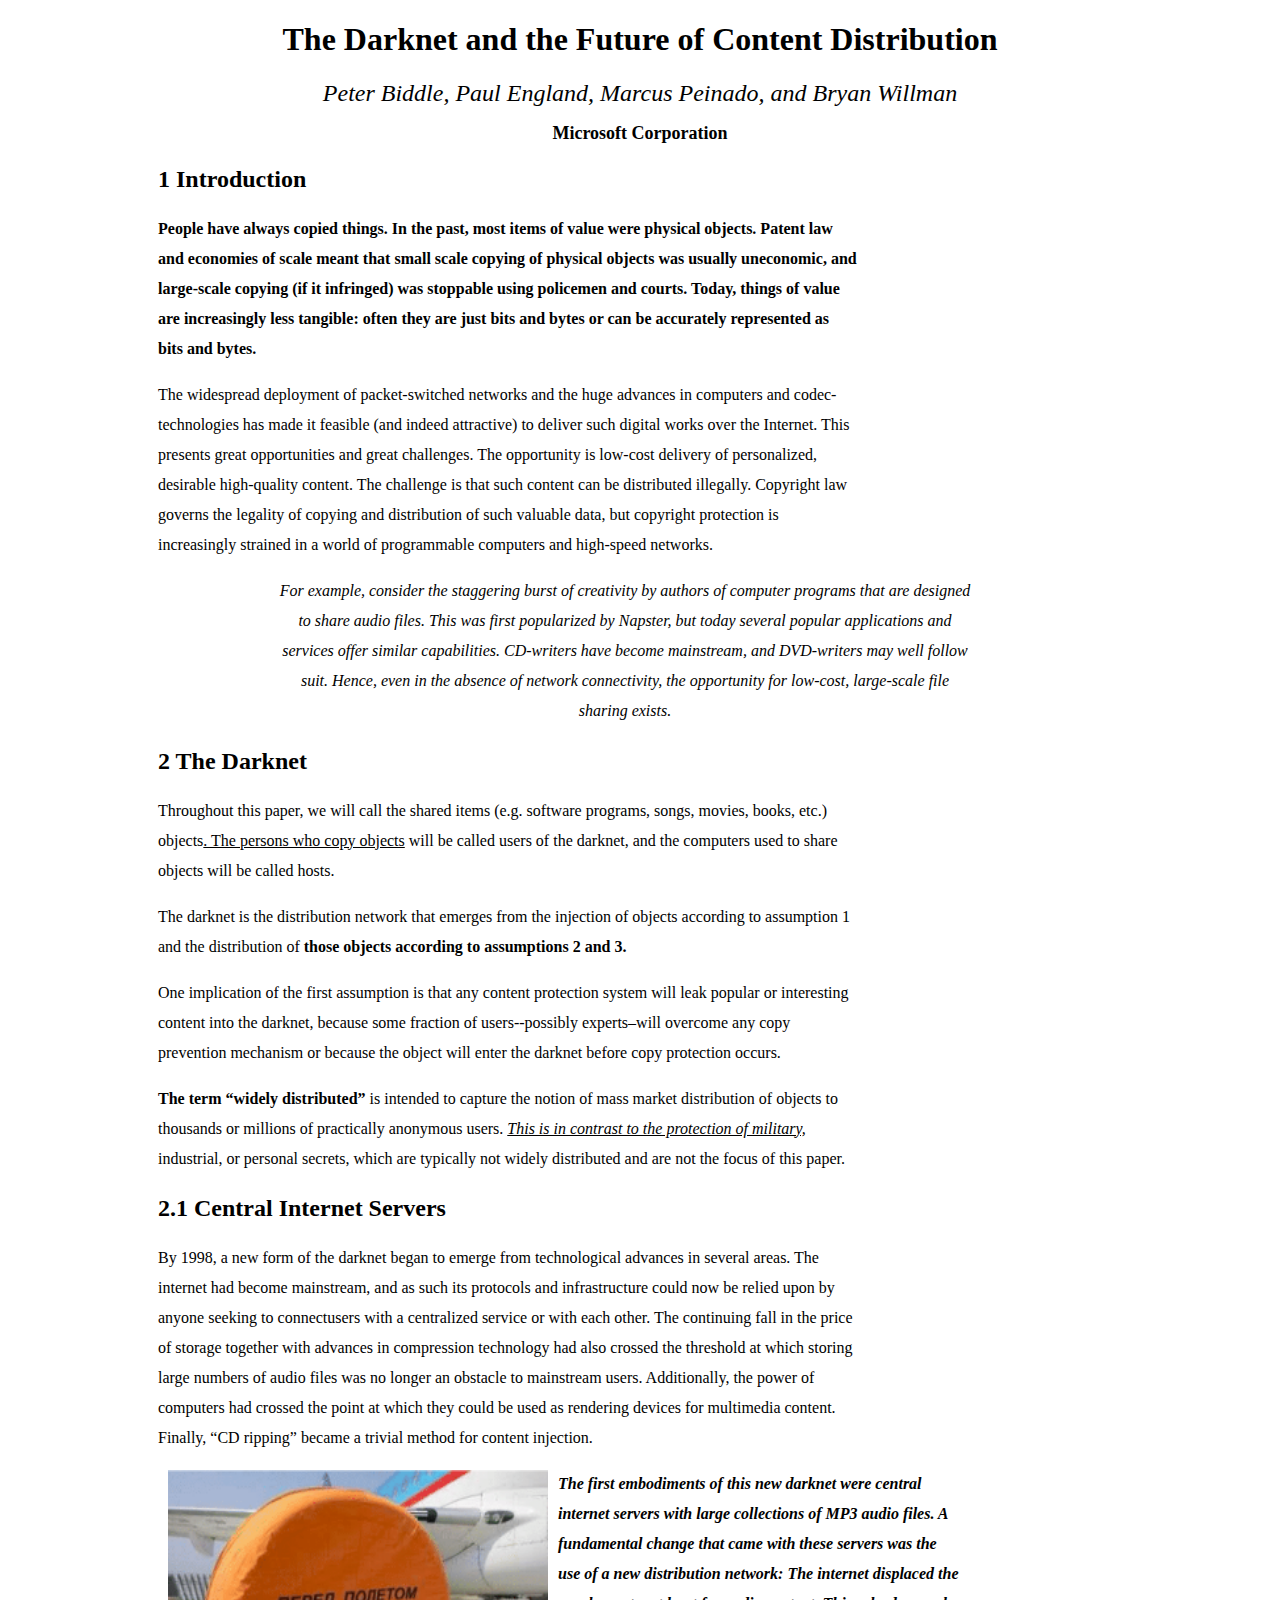
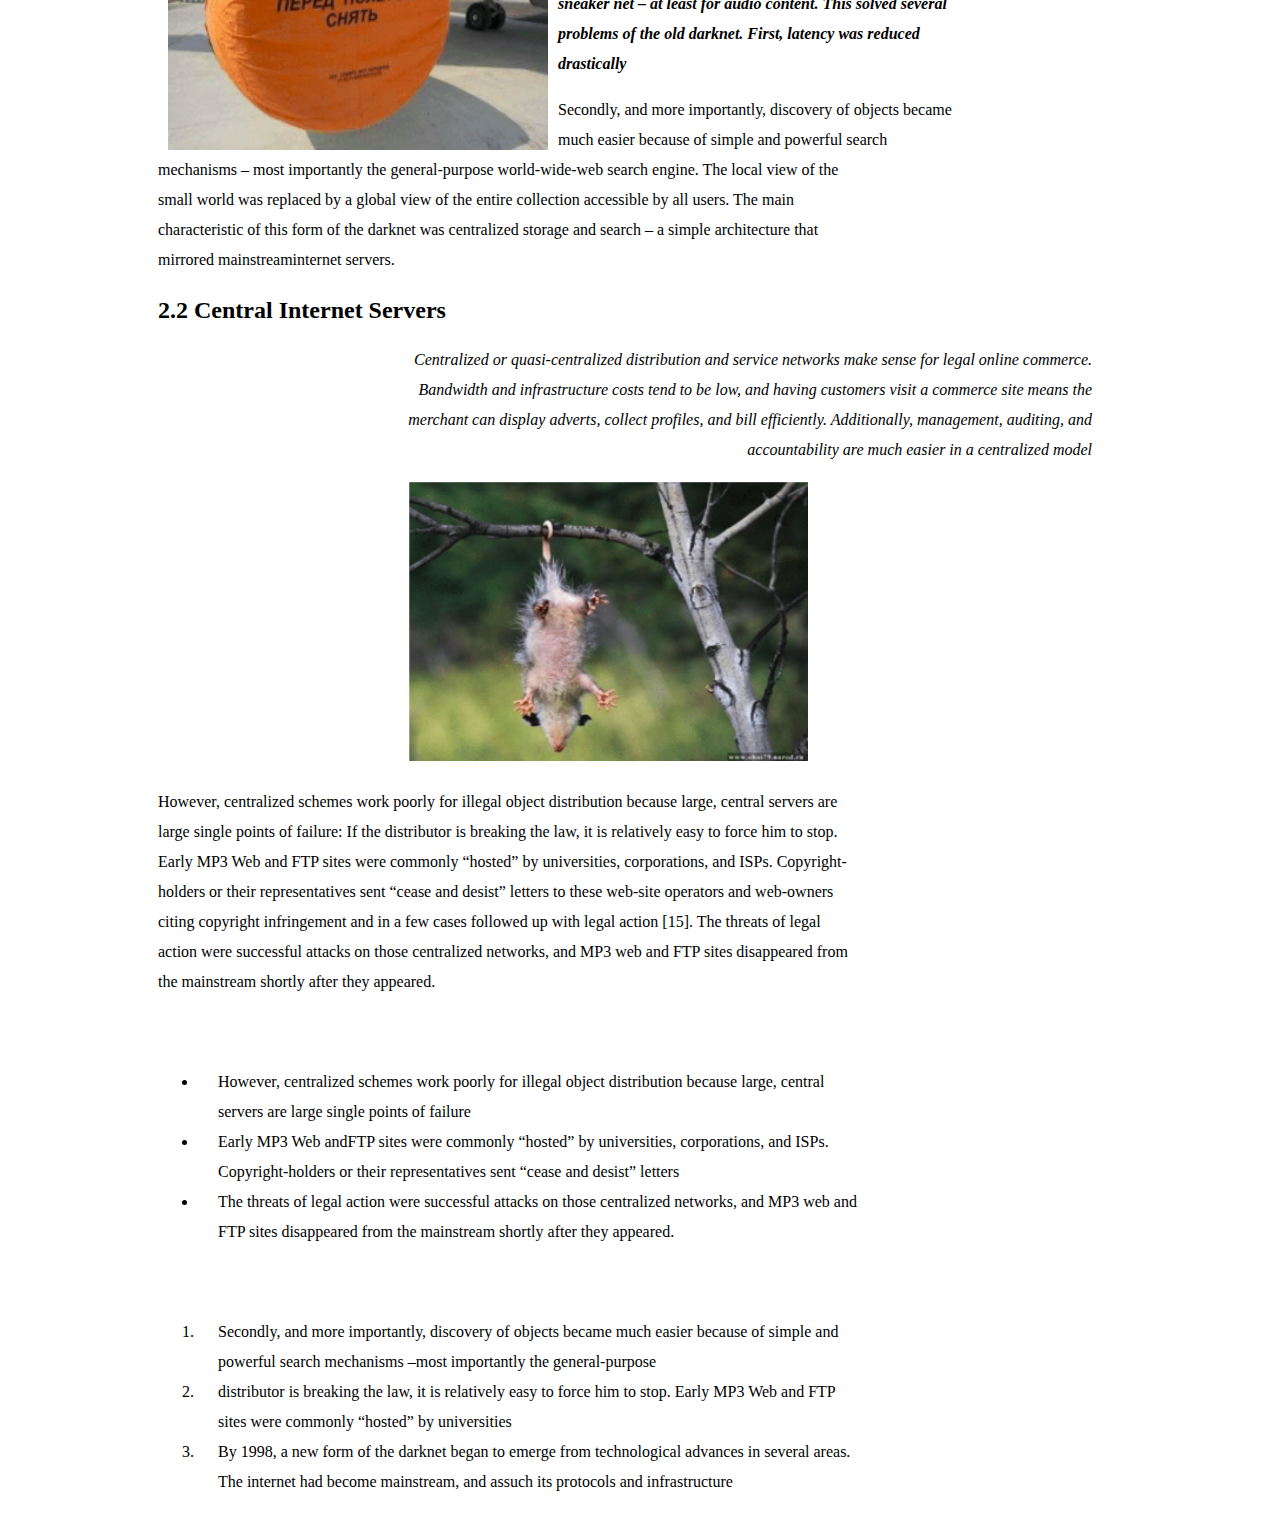
<file: homework 1-1/index.html>
<!DOCTYPE html>
<html lang="en">
<head>
    <meta charset="UTF-8">
    <meta name="viewport" content="width=device-width, initial-scale=1.0">
    <meta http-equiv="X-UA-Compatible" content="ie=edge">
    <link rel="stylesheet" href="style.css">
    <title>homework 1</title>
</head>
<body>
    <header>
     <h1>The Darknet and the Future of Content Distribution</h1>
        <p><i><font size="5">Peter Biddle, Paul England, Marcus Peinado, and Bryan Willman</font></i></p>
        <p><font size="4"><strong>Microsoft Corporation</strong></font></p>
     </header>
    <main>
     <section>
      <div class="introduction">
       <h2>1 Introduction</h2>
        <p><strong>People have always copied things. In the past, most items of value were physical objects. Patent law<br>
       and economies of scale meant that small scale copying of physical objects was usually uneconomic, and<br>
       large-scale copying (if it infringed) was stoppable using policemen and courts. Today, things of value<br>
       are increasingly less tangible: often they are just bits and bytes or can be accurately represented as<br>
       bits and bytes.</strong></p>
        <p>The widespread deployment of packet-switched networks and the huge advances in computers and codec-<br>
       technologies has made it feasible (and indeed attractive) to deliver such digital works over the Internet. This<br>
       presents great opportunities and great challenges. The opportunity is low-cost delivery of personalized,<br>
       desirable high-quality content. The challenge is that such content can be distributed illegally. Copyright law<br>
       governs the legality of copying and distribution of such valuable data, but copyright protection is<br>
       increasingly strained in a world of programmable computers and high-speed networks.</p>
         </div>
        <p class="for-example"><i>For example, consider the staggering burst of creativity by authors of computer programs that are designed<br>
       to share audio files. This was first popularized by Napster, but today several popular applications and<br>
       services offer similar capabilities. CD-writers have become mainstream, and DVD-writers may well follow<br>
       suit. Hence, even in the absence of network connectivity, the opportunity for low-cost, large-scale file<br>
       sharing exists.</font></i></p>
      </section>
      <section>
          <h2>2 The Darknet</h2>
          <p>Throughout this paper, we will call the shared items (e.g. software programs, songs, movies, books, etc.)<br>
          objects<u>. The persons who copy objects</u> will be called users of the darknet, and the computers used to share<br>
          objects will be called hosts.</p>
          <p>The darknet is the distribution network that emerges from the injection of objects according to assumption 1<br>
          and the distribution of <strong>those objects according to assumptions 2 and 3.</strong></p>
          <p>One implication of the first assumption is that any content protection system will leak popular or interesting<br>
          content into the darknet, because some fraction of users--possibly experts–will overcome any copy<br>
          prevention mechanism or because the object will enter the darknet before copy protection occurs.</p>
          <p><strong> The term “widely distributed”</strong> is intended to capture the notion of mass market distribution of objects to<br>
          thousands or millions of practically anonymous users. <i><u>This is in contrast to the protection of military,</u></i><br>
          industrial, or personal secrets, which are typically not widely distributed and are not the focus of this paper.</p>
      </section>
      <section>
          <h2>2.1 Central Internet Servers</h2>
          <p>By 1998, a new form of the darknet began to emerge from technological advances in several areas. The<br>
          internet had become mainstream, and as such its protocols and infrastructure could now be relied upon by<br>
          anyone seeking to connectusers with a centralized service or with each other. The continuing fall in the price<br>
          of storage together with advances in compression technology had also crossed the threshold at which storing<br>
          large numbers of audio files was no longer an obstacle to mainstream users. Additionally, the power of<br>
          computers had crossed the point at which they could be used as rendering devices for multimedia content.<br>
          Finally, “CD ripping” became a trivial method for content injection.</p>
         <img align="left" hspace="10" vspace="1" width="380" height="280" src="image/Screenshot from 2019-10-11 21-37-32.png"  alt="plane-bag">
          <p><i><strong>The first embodiments of this new darknet were central<br>
          internet servers with large collections of MP3 audio files. A<br>
          fundamental change that came with these servers was the<br>
          use of a new distribution network: The internet displaced the<br>
          sneaker net – at least for audio content. This solved several<br>
          problems of the old darknet. First, latency was reduced<br>
          drastically</strong></i></p>
          <p>Secondly, and more importantly, discovery of objects became<br>
          much easier because of simple and powerful search<br>
          mechanisms – most importantly the general-purpose world-wide-web search engine. The local view of the<br>
          small world was replaced by a global view of the entire collection accessible by all users. The main<br>
          characteristic of this form of the darknet was centralized storage and search – a simple architecture that<br>
          mirrored mainstreaminternet servers.</p>
      </section>
      <section>
          <h2>2.2 Central Internet Servers</h2>
          <p class="centralized"><i>Centralized or quasi-centralized distribution and service networks make sense for legal online commerce.<br>
          Bandwidth and infrastructure costs tend to be low, and having customers visit a commerce site means the<br> 
          merchant can display adverts, collect profiles, and bill efficiently. Additionally, management, auditing, and<br>
          accountability are much easier in a centralized model</i></p>
          <img class="second-image" width="400" height="280" src="image/Screenshot from 2019-10-11 23-49-57.png" alt="opossum">
          <p>However, centralized schemes work poorly for illegal object distribution because large, central servers are<br>
          large single points of failure: If the distributor is breaking the law, it is relatively easy to force him to stop.<br>
          Early MP3 Web and FTP sites were commonly “hosted” by universities, corporations, and ISPs. Copyright-<br>
          holders or their representatives sent “cease and desist” letters to these web-site operators and web-owners<br>
          citing copyright infringement and in a few cases followed up with legal action [15]. The threats of legal<br>
          action were successful attacks on those centralized networks, and MP3 web and FTP sites disappeared from<br>
          the mainstream shortly after they appeared.</p>
          <ul type:"disk">
              <li>However, centralized schemes work poorly for illegal object distribution because large, central<br>
                  servers are large single points of failure</li>
              <li>Early MP3 Web andFTP sites were commonly “hosted” by universities, corporations, and ISPs.<br>
                      Copyright-holders or their representatives sent “cease and desist” letters</li>
              <li>The threats of legal action were successful attacks on those centralized networks, and MP3 web and<br>
                          FTP sites disappeared from the mainstream shortly after they appeared.</li>
          </ul>
      </section>
     </main>
     <footer>
         <section>
         <ol>
             <li>Secondly, and more importantly, discovery of objects became much easier because of simple and<br>
                 powerful search mechanisms –most importantly the general-purpose</li>
             <li>distributor is breaking the law, it is relatively easy to force him to stop. Early MP3 Web and FTP<br>
                     sites were commonly “hosted” by universities</li>
             <li>By 1998, a new form of the darknet began to emerge from technological advances in several areas.<br>
                         The internet had become mainstream, and assuch its protocols and infrastructure</li>
         </ol>
         </section>
     </footer>
</body>
</html>
</file>
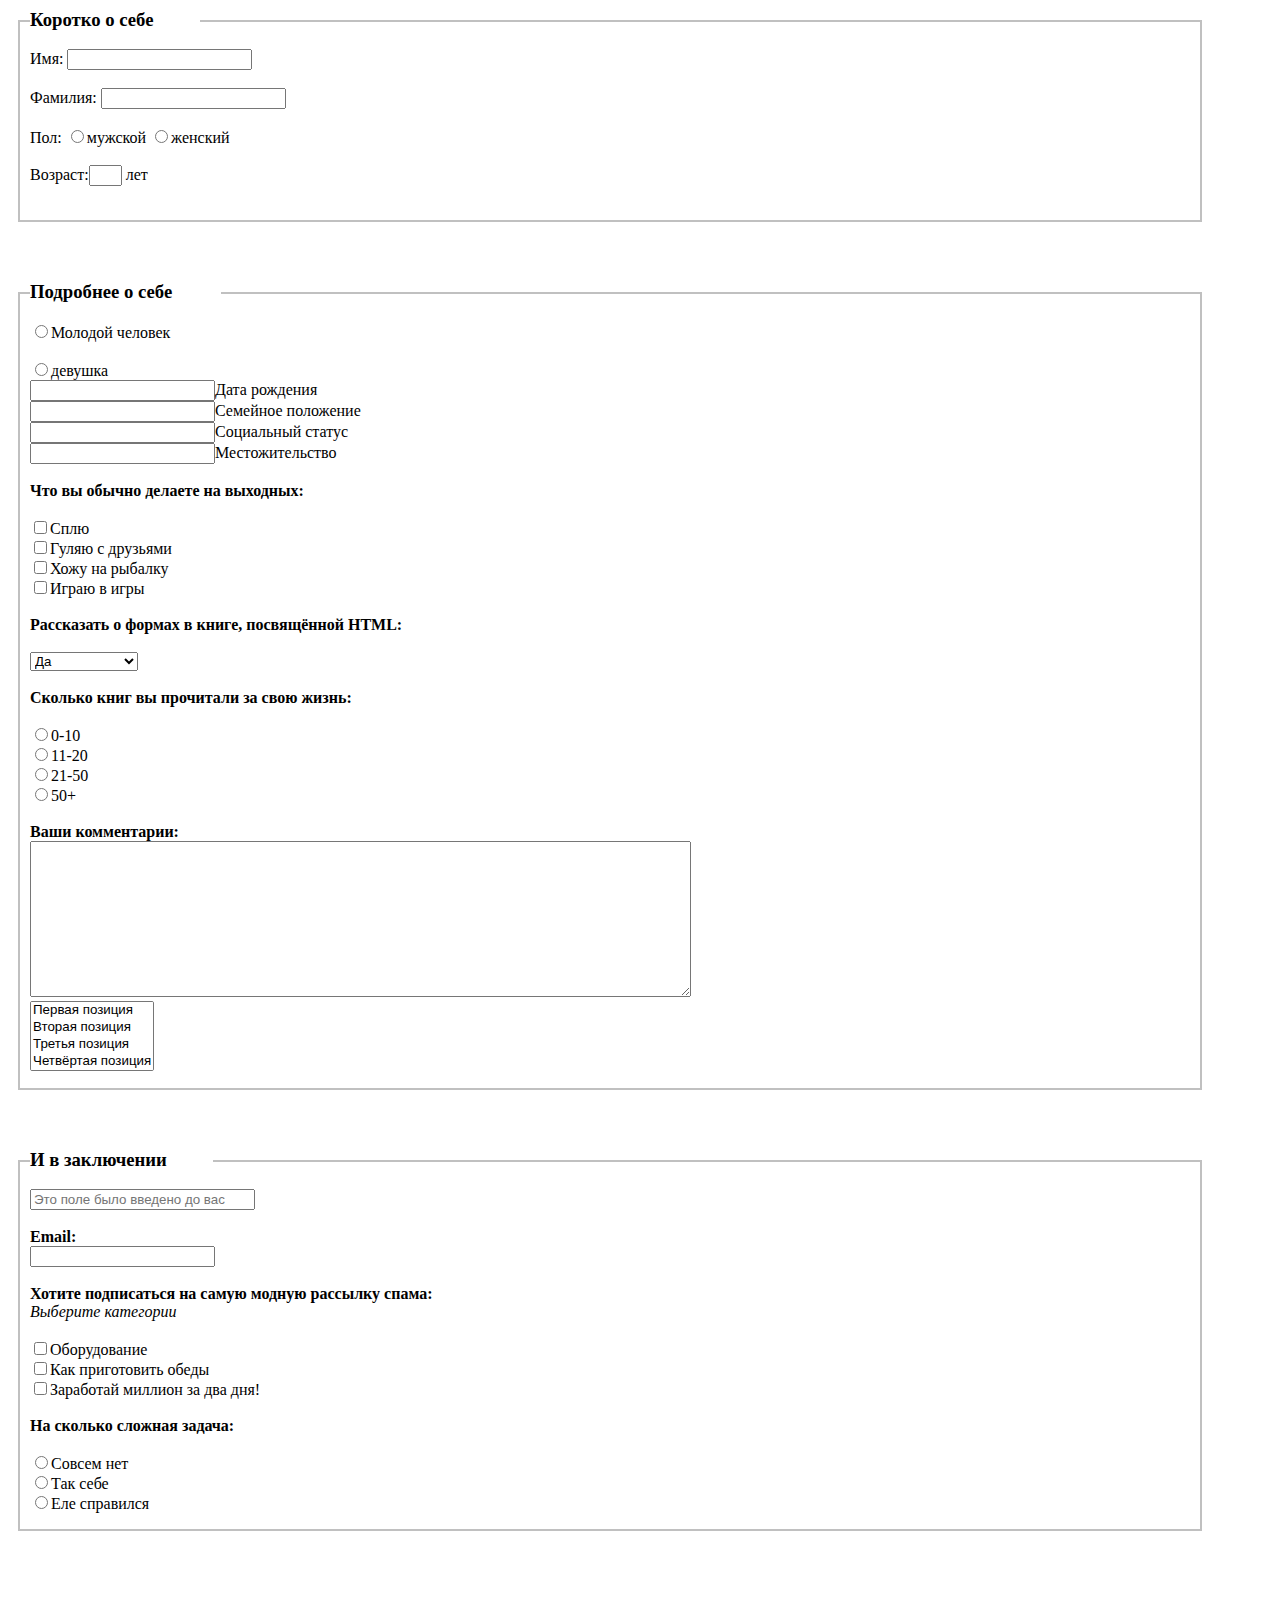
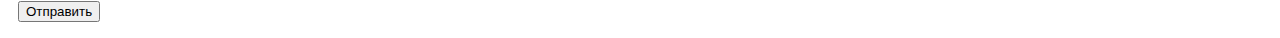
<file: homework 1-2/index.html>
<!DOCTYPE html>
<html lang="en">
<head>
    <meta charset="UTF-8">
    <meta name="viewport" content="width=device-width, initial-scale=1.0">
    <meta http-equiv="X-UA-Compatible" content="ie=edge">
    <link rel="stylesheet" href="style.css">
    <title>homework 2</title>
</head>
<body>
    <form action="#">
    <section>
        <div><h3>Коротко о себе</h3></div>
    <p><label>Имя: <input type="text" name="firstname"></label><br>
     <br>   
    <label>Фамилия: <input type="text" name="lastname"></label><br>
     <br>
    <label>Пол: <input type="radio" name="gender-man">мужской <input type="radio" name="gender-woman">женский</label><br>
     <br>
    <label> Возраст:<input type="text" name="age" size="1"> лет</label>
     <br>
     <br>
    </p>
    </section>
    <section>
        <div class="details"><h3>Подробнее о себе</h3></div>
    <p><label><input type="radio" name="gender-again-man">Молодой человек</label><br>
     <br>
     <label><input type="radio" name="gender-again-woman">девушка</label><br>
     <label><input type="text" name="birthday">Дата рождения</label><br>
     <label><input type="text" name="family-status">Семейное положение</label><br>
     <label><input type="text" name="social-status">Социальный статус</label><br>
     <label><input type="text" name="homeplace">Местожительство</label><br>
      <br>
     <label><b>Что вы обычно делаете на выходных:</b></label><br>
      <br>
     <label><input type="checkbox" name="sleep">Сплю</label><br>
     <label><input type="checkbox" name="walk">Гуляю с друзьями</label><br>
     <label><input type="checkbox" name="fishing">Хожу на рыбалку</label><br>
     <label><input type="checkbox" name="play"></label>Играю в игры<br>
      <br>
      <label><b>Рассказать о формах в книге, посвящённой HTML:</b></label><br>
      <br>
      <select name="list">
        <option>Да</option>
        <option>Нет</option>
        <option>Не знаю</option>
        <option>Не интересно</option>
      </select>
       <br>
       <br>
       <label><b>Сколько книг вы прочитали за свою жизнь:</b></label>
        <br>
        <br>
        <label><input type="radio" name="not-many">0-10</label><br>
        <label><input type="radio" name="more">11-20</label><br>
        <label><input type="radio" name="enough">21-50</label><br>
        <label><input type="radio" name="a-lot">50+</label><br>
        <br>
        <label><b>Ваши комментарии:</b></label><br>
        <textarea name="comments" cols="80" rows="10"></textarea>
        <br>
        <select multiple name="multi-list" >
            <option>Первая позиция</option>
            <option>Вторая позиция</option>
            <option>Третья позиция</option>
            <option>Четвёртая позиция</option>
            <option>Пятая позиция</option>
        </select>
     </p>   
    </section>
    <section>
            <div class="conclusion"><h3>И в заключении</h3></div>
        <p><input type="text" size="25" placeholder="Это поле было введено до вас"><br>
            <br>
         <label><b>Email:</b></label><br>
            <input type="email" name="email"><br>
            <br>
            <label><b>Хотите подписаться на самую модную рассылку спама:</b><br>
            <i>Выберите категории</i><br>
            </label>
            <br>
            <label><input type="checkbox" name="tech">Оборудование</label><br>
            <label><input type="checkbox" name="food">Как приготовить обеды</label><br>
            <label><input type="checkbox" name="money">Заработай миллион за два дня!</label><br>
            <br>
            <label><b>На сколько сложная задача:</b><br></label>
            <br>
            <label><input type="radio" name="easy">Совсем нет</label><br>
            <label><input type="radio" name="medium">Так себе</label><br>
            <label><input type="radio" name="hard">Еле справился</label><br>
         </p>
    </section>
         <p><button type="submit">Отправить</button></p>       
    </form>
</body>
</html>
</file>
<file: homework 1-1/style.css>
header {
    text-align: center;
}
section {
    margin-left: 150px;
    line-height: 30px;
    text-align: justify;
}
ul {
    margin-top: 70px;
    margin-bottom: 70px;
}
li {
    padding-left: 20px;
}
.for-example {
    margin-right: 180px;
    text-align: center;
}
.centralized {
    margin-right: 180px;
    text-align: right;
}
.second-image {
    margin-left: 250px;
}
</file>
<file: homework 1-2/style.css>
section {
    margin: 20px 70px 70px 10px;
    border: 2px solid #c0c0c0;
}
div {
    width: 170px;
    margin-left: 10px;
    margin-top: -32px;
    background-color: #ffffff;
}
p {
    margin-left: 10px;
}
.details {
    width: 191px;
}
.conclusion {
    width: 183px;
}
</file>
